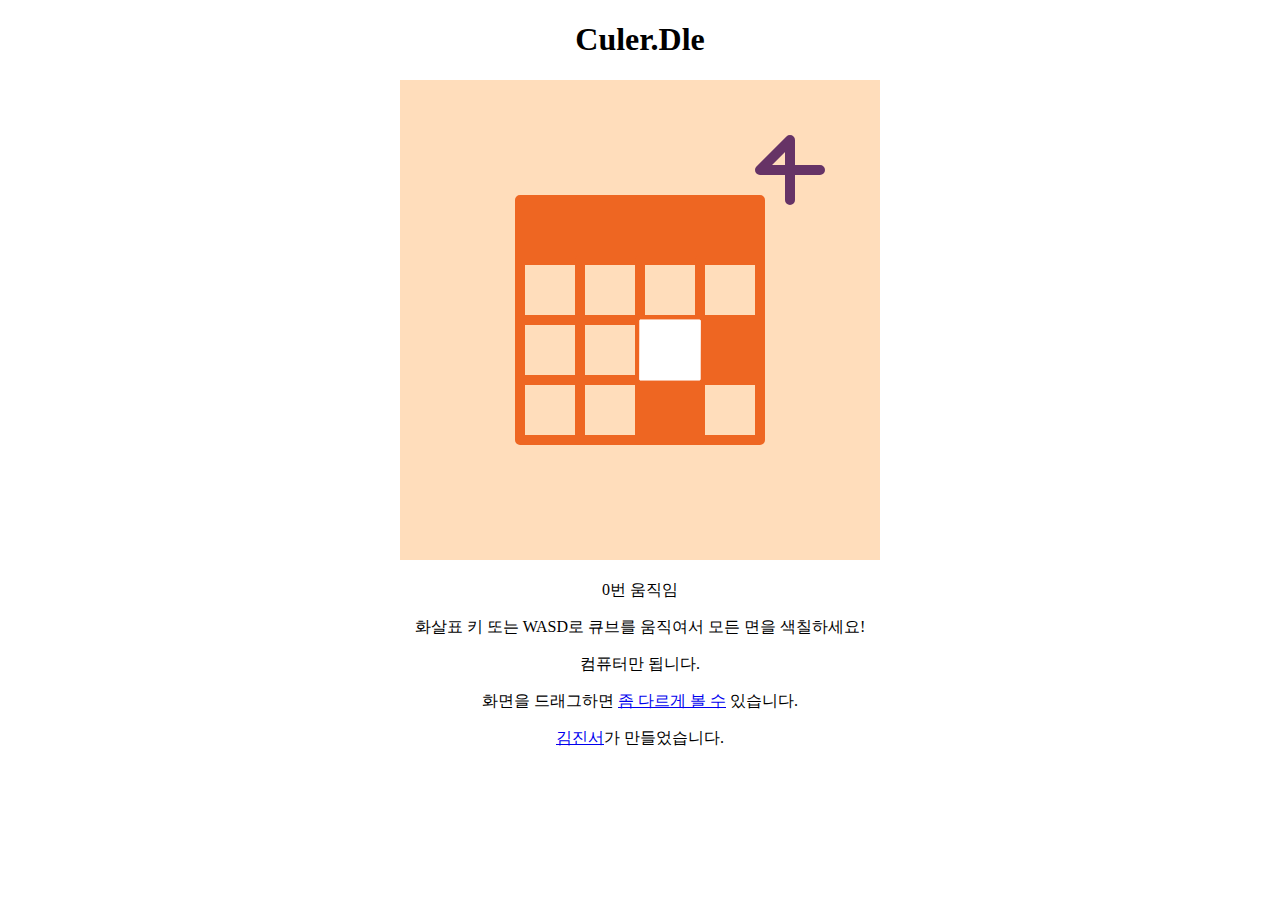
<file: index.html>
<!DOCTYPE html>
<html lang="ko">
    <head>
        <meta charset="utf-8">
        <meta property="og:title" content="Culer.Dle">
        <meta property="og:description" content="큐브 굴려서 색칠하는 게임">
        <meta property="og:url" content="https://culer.dle.pw">
        <meta property="og:type" content="game">
        <meta property="og:image" content="https://culer.dle.pw/logo.jpg">
        <link rel="shortcut icon" href="/logo.jpg">
        <link rel="apple-touch-icon" href="/logo.jpg">
        <meta name="viewport" content="user-scalable=no, width=device-width">
        <title>Culer.Dle</title>
        <link href="/game.css" rel="stylesheet">
    </head>
    <body>
        <h1>Culer.Dle</h1>
        <canvas class="zdog-canvas" width="480" height="480"></canvas>
        <p><span id="count">0</span>번 움직임</p>
        <p>화살표 키 또는 WASD로 큐브를 움직여서 모든 면을 색칠하세요!</p>
        <p>컴퓨터만 됩니다.</p>
        <p>화면을 드래그하면 <a href="/see.html">좀 다르게 볼 수</a> 있습니다.</p>
        <p><a href="https://kjsman.me">김진서</a>가 만들었습니다.</p>
        <script>if (/Mobi/.test(navigator.userAgent)) alert("스마트폰이면 플레이 못할거임...")</script>
        <script src="/zdog.drag.js"></script>
        <script src="/game.min.js"></script>
    </body>
</html>
</file>
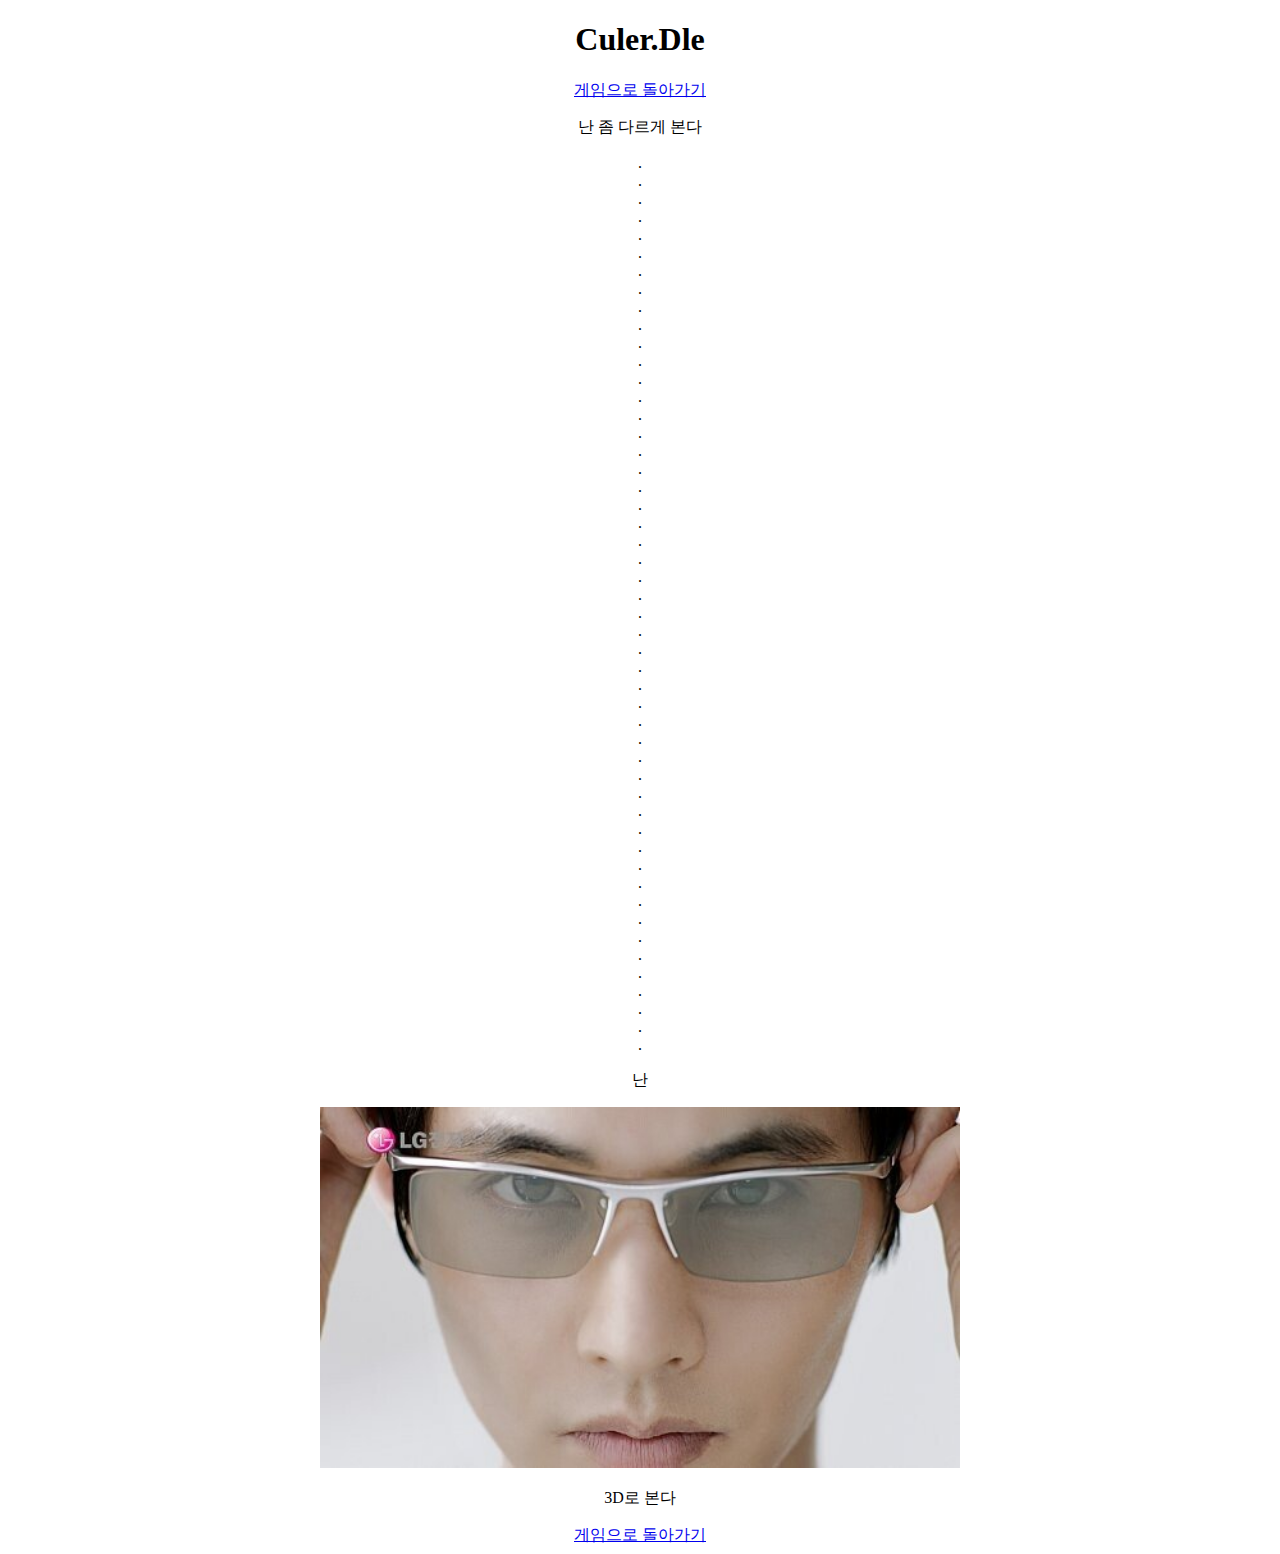
<file: see.html>
<!DOCTYPE html>
<html lang="ko">
    <head>
        <meta charset="utf-8">
        <meta name="viewport" content="user-scalable=no, width=device-width">
        <title>Culer.Dle</title>
    </head>
    <body style="text-align: center; overflow: overlay;">
        <h1>Culer.Dle</h1>
        <a href="/">게임으로 돌아가기</a>
        <p>난 좀 다르게 본다</p>
        <p>.<br>.<br>.<br>.<br>.<br>.<br>.<br>.<br>.<br>.<br>.<br>.<br>.<br>.<br>.<br>.<br>.<br>.<br>.<br>.<br>.<br>.<br>.<br>.<br>.<br>.<br>.<br>.<br>.<br>.<br>.<br>.<br>.<br>.<br>.<br>.<br>.<br>.<br>.<br>.<br>.<br>.<br>.<br>.<br>.<br>.<br>.<br>.<br>.<br>.</p>
        <p>난</p>
        <img src="/glass.jpg" width="640">
        <p>3D로 본다</p>
        <a href="/">게임으로 돌아가기</a>
    </body>
</html>
</file>
<file: game.css>
body {
    text-align: center;
    overflow: overlay;
}

.zdog-canvas {
    background: #FDB;
    cursor: move;
}
</file>
